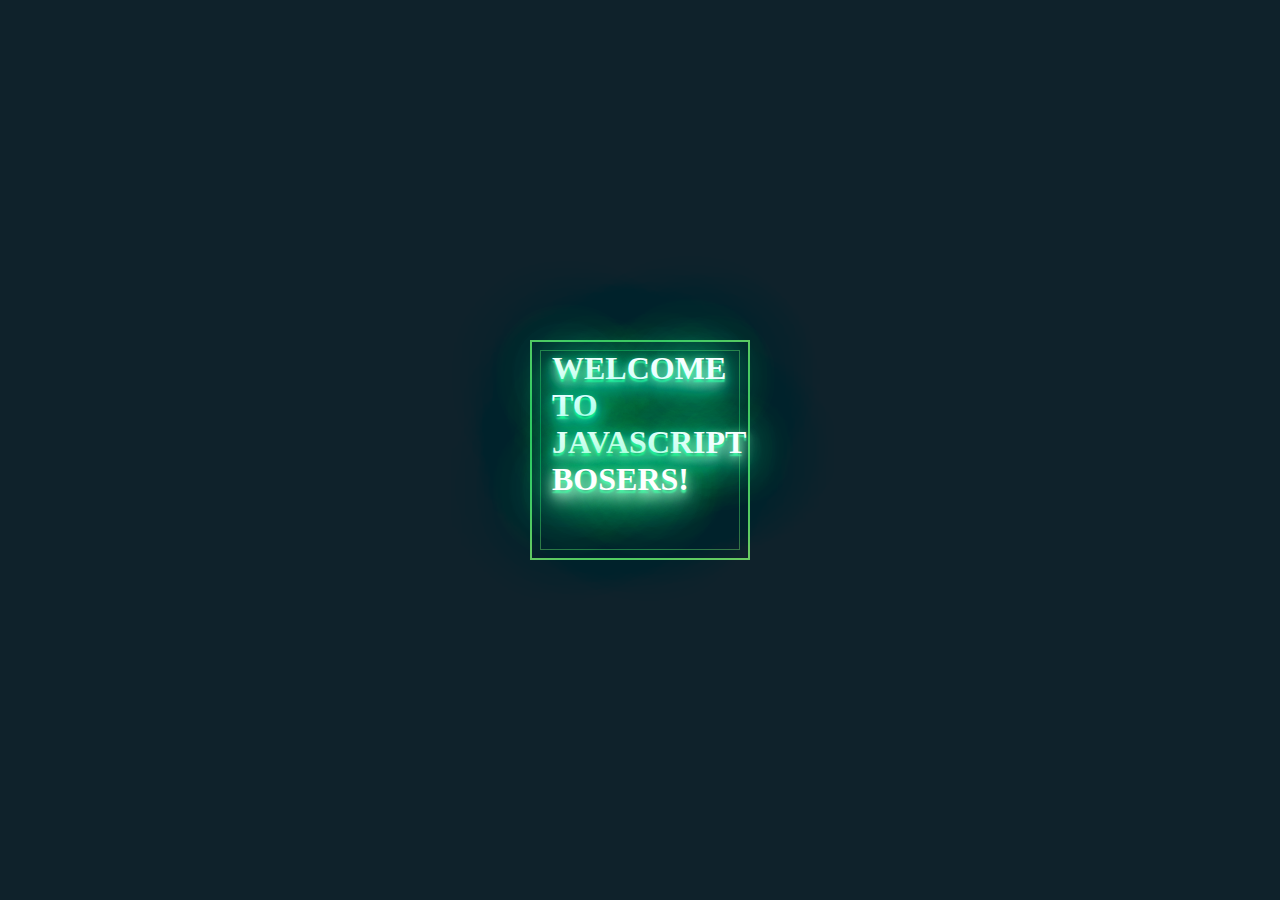
<file: dia02/index.html>
<!DOCTYPE html>
<html lang="en">
  <head>
    <meta charset="UTF-8" />
    <meta name="viewport" content="width=device-width, initial-scale=1.0" />
    <meta http-equiv="X-UA-Compatible" content="ie=edge" />
    <title>Hack-a-bos</title>
    <link rel="stylesheet" href="resources/style.css" />
  </head>
  <body>
    <div id="red">
      <div class="bb">
        <h2>
          <div class="text3">WELCOME TO JAVASCRIPT</div>
          <div class="text3">BOSERS!</div>
        </h2>
      </div>
    </div>
  </body>
  <script src="resources/animation.js"></script>
  <script src="app.js"></script>
  <!-- <script src="alert.js"></script> -->
</html>
</file>
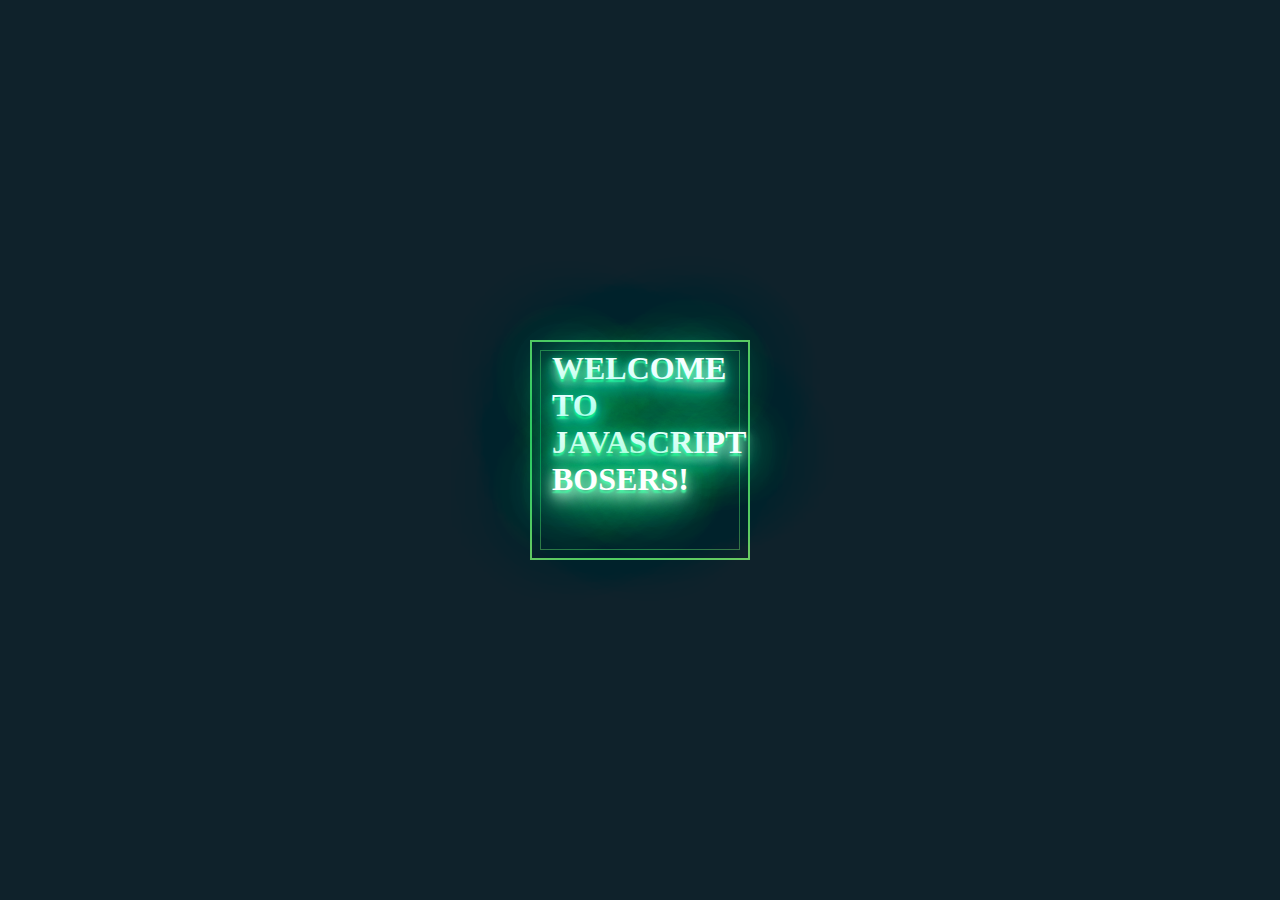
<file: dia03/index.html>
<!DOCTYPE html>
<html lang="en">
  <head>
    <meta charset="UTF-8" />
    <meta name="viewport" content="width=device-width, initial-scale=1.0" />
    <meta http-equiv="X-UA-Compatible" content="ie=edge" />
    <title>Hack-a-bos</title>
    <link rel="stylesheet" href="resources/style.css" />
  </head>
  <body>
    <div id="red">
      <div class="bb">
        <h2>
          <div class="text3">WELCOME TO JAVASCRIPT</div>
          <div class="text3">BOSERS!</div>
        </h2>
      </div>
    </div>
  </body>
  <script src="resources/animation.js"></script>
  <!-- <script src="alert.js"></script> -->
  <script src="app.js"></script>
</html>
</file>
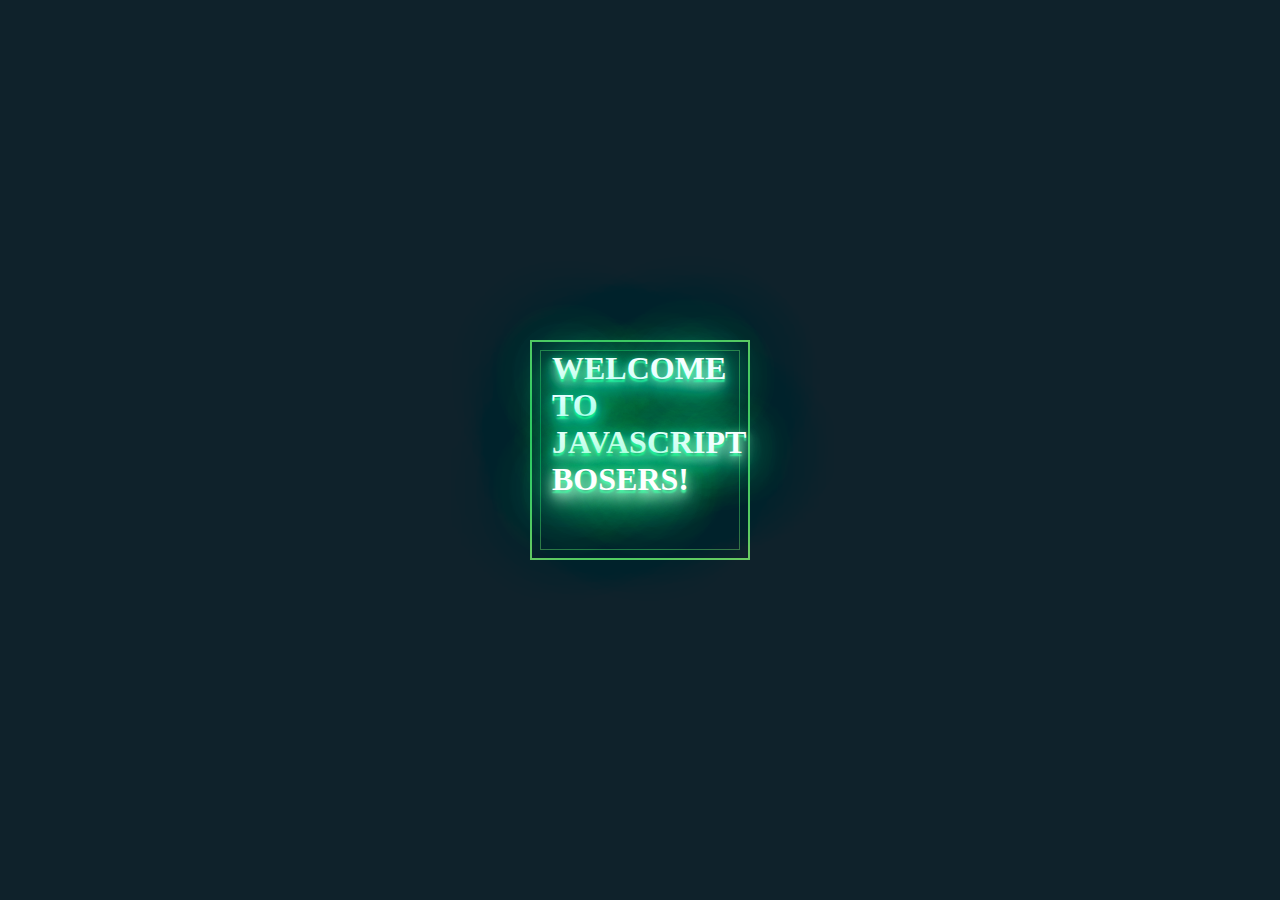
<file: dia05/index.html>
<!DOCTYPE html>
<html lang="en">
  <head>
    <meta charset="UTF-8" />
    <meta name="viewport" content="width=device-width, initial-scale=1.0" />
    <meta http-equiv="X-UA-Compatible" content="ie=edge" />
    <title>Hack-a-bos</title>
    <link rel="stylesheet" href="resources/style.css" />
  </head>
  <body>
    <div id="red">
      <div class="bb">
        <h2>
          <div class="text3">WELCOME TO JAVASCRIPT</div>
          <div class="text3">BOSERS!</div>
        </h2>
      </div>
    </div>
  </body>
  <script src="resources/animation.js"></script>
  <!-- <script src="alert.js"></script> -->
  <script src="ejercicio4.js"></script>
</html>
</file>
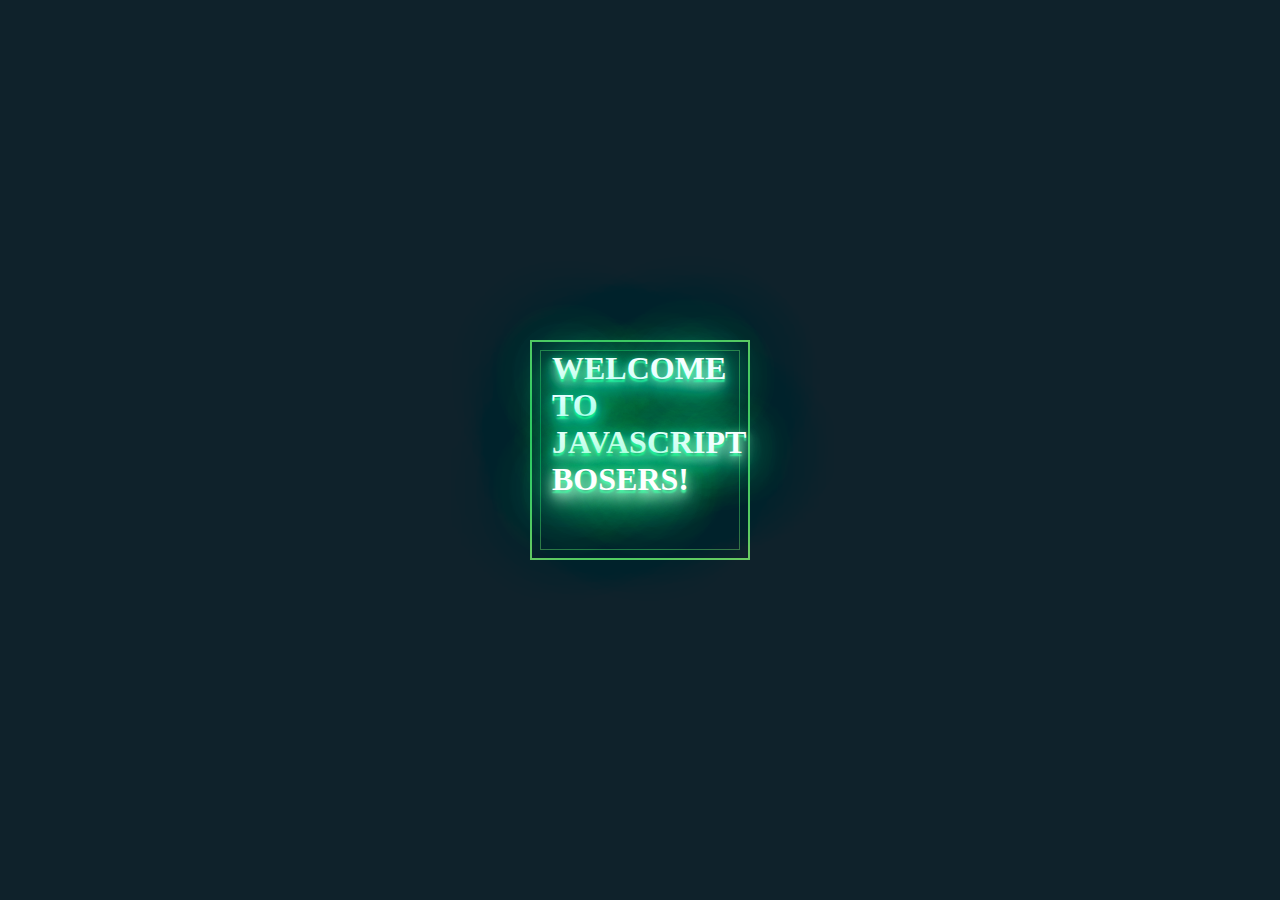
<file: dia06/index.html>
<!DOCTYPE html>
<html lang="en">
  <head>
    <meta charset="UTF-8" />
    <meta name="viewport" content="width=device-width, initial-scale=1.0" />
    <meta http-equiv="X-UA-Compatible" content="ie=edge" />
    <title>Hack-a-bos</title>
    <link rel="stylesheet" href="resources/style.css" />
  </head>
  <body>
    <div id="red">
      <div class="bb">
        <h2>
          <div class="text3">WELCOME TO JAVASCRIPT</div>
          <div class="text3">BOSERS!</div>
        </h2>
      </div>
    </div>
  </body>
  <script src="resources/animation.js"></script>
  <!-- <script src="alert.js"></script> -->
  <script src="ejercicio3.js"></script>
</html>
</file>
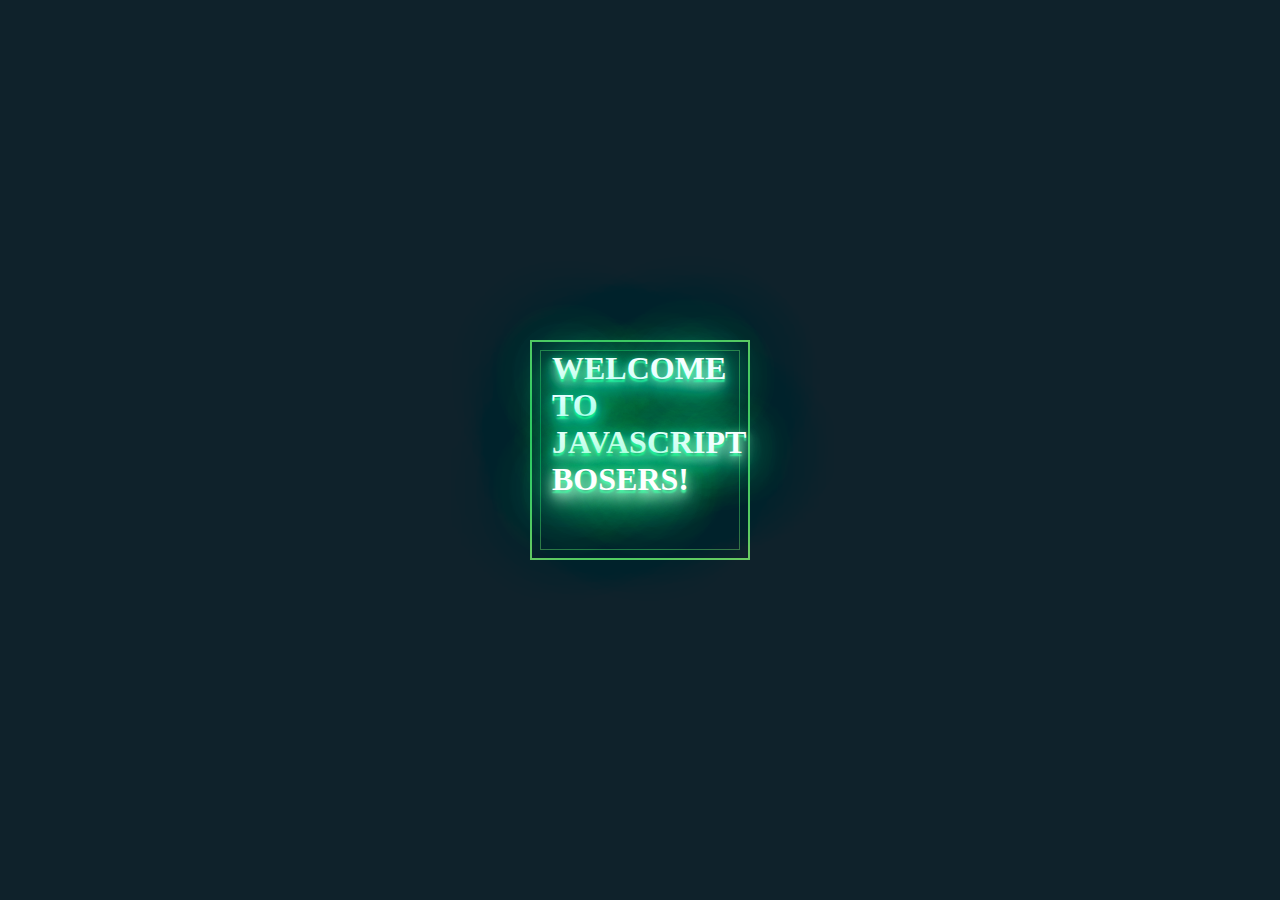
<file: dia07/index.html>
<!DOCTYPE html>
<html lang="en">
  <head>
    <meta charset="UTF-8" />
    <meta name="viewport" content="width=device-width, initial-scale=1.0" />
    <meta http-equiv="X-UA-Compatible" content="ie=edge" />
    <title>Hack-a-bos</title>
    <link rel="stylesheet" href="resources/style.css" />
  </head>
  <body>
    <div id="red">
      <div class="bb">
        <h2>
          <div class="text3">WELCOME TO JAVASCRIPT</div>
          <div class="text3">BOSERS!</div>
        </h2>
      </div>
    </div>
  </body>
  <script src="resources/animation.js"></script>
  <!-- <script src="alert.js"></script> -->
  <script src="Ejercicio1.js"></script>
</html>
</file>
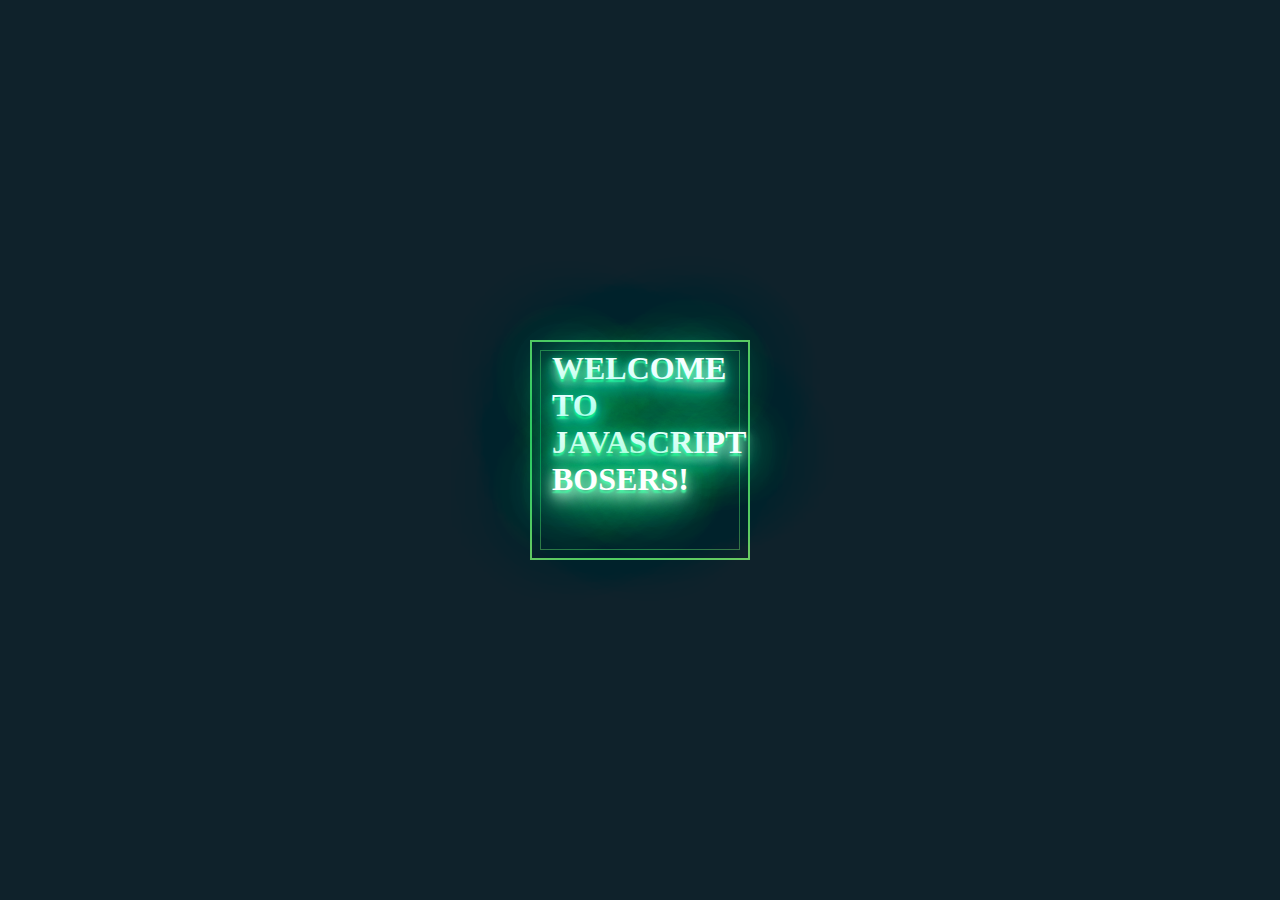
<file: dia08/index.html>
<!DOCTYPE html>
<html lang="en">
  <head>
    <meta charset="UTF-8" />
    <meta name="viewport" content="width=device-width, initial-scale=1.0" />
    <meta http-equiv="X-UA-Compatible" content="ie=edge" />
    <title>Hack-a-bos</title>
    <link rel="stylesheet" href="resources/style.css" />
  </head>
  <body>
    <div id="red">
      <div class="bb">
        <h2>
          <div class="text3">WELCOME TO JAVASCRIPT</div>
          <div class="text3">BOSERS!</div>
        </h2>
      </div>
    </div>
  </body>
  <script src="resources/animation.js"></script>
  <!-- <script src="alert.js"></script> -->
  <script src="ejercicio2.js"></script>
</html>
</file>
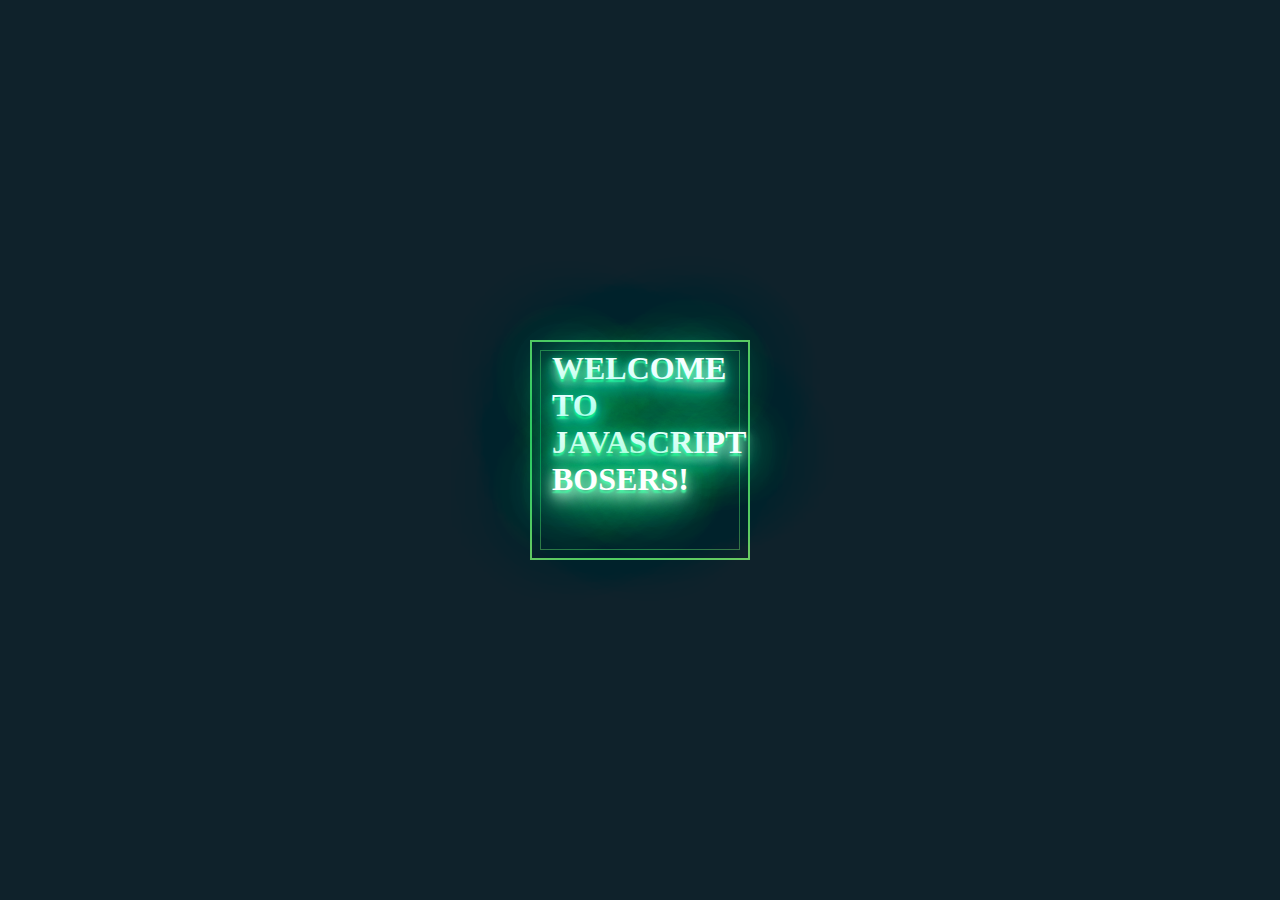
<file: dia12/index.html>
<!DOCTYPE html>
<html lang="en">
  <head>
    <meta charset="UTF-8" />
    <meta name="viewport" content="width=device-width, initial-scale=1.0" />
    <meta http-equiv="X-UA-Compatible" content="ie=edge" />
    <title>Hack-a-bos</title>
    <link rel="stylesheet" href="resources/style.css" />
  </head>
  <body>
    <div id="red">
      <div class="bb">
        <h2>
          <div class="text3">WELCOME TO JAVASCRIPT</div>
          <div class="text3">BOSERS!</div>
        </h2>
      </div>
    </div>
  </body>
  <script src="resources/animation.js"></script>
  <!-- <script src="alert.js"></script> -->
  <script src="ejercicio1.js"></script>
</html>
</file>
<file: dia02/resources/style.css>
:root {
  --animation-time: 2s;
}

.bb,
.bb::before,
.bb::after {
  position: absolute;
  top: 0;
  bottom: 0;
  left: 0;
  right: 0;
}
h2 {
  margin-left: 12px;
}

.bb {
  width: 200px;
  height: 200px;
  margin: auto;
  color: #69ca62;
  box-shadow: inset 0 0 0 1px rgba(105, 202, 98, 0.5);
}
.bb::before,
.bb::after {
  content: "";
  z-index: -1;
  margin: -5%;
  box-shadow: inset 0 0 0 2px;
  animation: clipMe 8s linear infinite;
}
.bb::before {
  animation-delay: -4s;
}
.bb:hover::after,
.bb:hover::before {
  background-color: rgba(255, 0, 0, 0.3);
}

@keyframes clipMe {
  0%,
  100% {
    clip: rect(0px, 220px, 2px, 0px);
  }
  25% {
    clip: rect(0px, 2px, 220px, 0px);
  }
  50% {
    clip: rect(218px, 220px, 220px, 0px);
  }
  75% {
    clip: rect(0px, 220px, 220px, 218px);
  }
}
html,
body {
  height: 100%;
}

body {
  position: relative;
  background-color: #0f222b;
}

*,
*::before,
*::after {
  box-sizing: border-box;
}

*,
*::after,
*::before {
  box-sizing: border-box;
  margin: 0;
  padding: 0;
}

.container {
  display: flex;
  flex-direction: row;
  justify-content: space-around;
  align-items: center;
  flex-wrap: wrap;
}
.text1 {
  font-family: "Monoton", cursive;
  font-size: 6rem;
  color: #fff;
  text-shadow: 0 0.5rem #fff, 0 2rem #ff0080;
}
.text2 {
  font-family: "Righteous", cursive;
  font-size: 6rem;
  color: #fff;
  text-shadow: 0 0.5rem 0.5rem #fff, 0 0.5rem 1rem #fff, 0 0.5rem 2rem #8938e6,
    0 0.5rem 3rem #8938e6, 0 0.5rem 4rem #8938e6, 0 0.5rem 5rem #8938e6,
    0 0.5rem 6rem #8938e6, 0 0.5rem 7rem #8938e6, 0 0.5rem 8rem #8938e6;
}
/* with a slight 3d effect */
.text3 {
  font-family: "Gloria Hallelujah", cursive;
  font-size: 2rem;
  color: white;
  text-shadow: 0 0.2rem 0.5rem #65ecad, 0 0.2rem 0.1rem #3bee9b,
    0 0.5rem 1rem #fff, 0 0.5rem 2rem #29f294, 0 0.5rem 3rem #29f294,
    0 0.5rem 4rem #29f294, 0 0.5rem 5rem #29f294, 0 0.5rem 6rem #29f294,
    0 0.5rem 7rem #29f294, 0 0.5rem 8rem #29f294;
}

@-webkit-keyframes flicker {
  0% {
    opacity: 0;
  }
  100% {
    opacity: 1;
  }
}

@keyframes flicker {
  0% {
    opacity: 0;
  }
  100% {
    opacity: 1;
  }
}
#red {
  -webkit-animation: flicker var(--animation-time) ease alternate infinite;
  animation: flicker var(--animation-time) ease alternate infinite;
}
</file>
<file: dia03/resources/style.css>
:root {
  --animation-time: 2s;
}

.bb,
.bb::before,
.bb::after {
  position: absolute;
  top: 0;
  bottom: 0;
  left: 0;
  right: 0;
}
h2 {
  margin-left: 12px;
}

.bb {
  width: 200px;
  height: 200px;
  margin: auto;
  color: #69ca62;
  box-shadow: inset 0 0 0 1px rgba(105, 202, 98, 0.5);
}
.bb::before,
.bb::after {
  content: "";
  z-index: -1;
  margin: -5%;
  box-shadow: inset 0 0 0 2px;
  animation: clipMe 8s linear infinite;
}
.bb::before {
  animation-delay: -4s;
}
.bb:hover::after,
.bb:hover::before {
  background-color: rgba(255, 0, 0, 0.3);
}

@keyframes clipMe {
  0%,
  100% {
    clip: rect(0px, 220px, 2px, 0px);
  }
  25% {
    clip: rect(0px, 2px, 220px, 0px);
  }
  50% {
    clip: rect(218px, 220px, 220px, 0px);
  }
  75% {
    clip: rect(0px, 220px, 220px, 218px);
  }
}
html,
body {
  height: 100%;
}

body {
  position: relative;
  background-color: #0f222b;
}

*,
*::before,
*::after {
  box-sizing: border-box;
}

*,
*::after,
*::before {
  box-sizing: border-box;
  margin: 0;
  padding: 0;
}

.container {
  display: flex;
  flex-direction: row;
  justify-content: space-around;
  align-items: center;
  flex-wrap: wrap;
}
.text1 {
  font-family: "Monoton", cursive;
  font-size: 6rem;
  color: #fff;
  text-shadow: 0 0.5rem #fff, 0 2rem #ff0080;
}
.text2 {
  font-family: "Righteous", cursive;
  font-size: 6rem;
  color: #fff;
  text-shadow: 0 0.5rem 0.5rem #fff, 0 0.5rem 1rem #fff, 0 0.5rem 2rem #8938e6,
    0 0.5rem 3rem #8938e6, 0 0.5rem 4rem #8938e6, 0 0.5rem 5rem #8938e6,
    0 0.5rem 6rem #8938e6, 0 0.5rem 7rem #8938e6, 0 0.5rem 8rem #8938e6;
}
/* with a slight 3d effect */
.text3 {
  font-family: "Gloria Hallelujah", cursive;
  font-size: 2rem;
  color: white;
  text-shadow: 0 0.2rem 0.5rem #65ecad, 0 0.2rem 0.1rem #3bee9b,
    0 0.5rem 1rem #fff, 0 0.5rem 2rem #29f294, 0 0.5rem 3rem #29f294,
    0 0.5rem 4rem #29f294, 0 0.5rem 5rem #29f294, 0 0.5rem 6rem #29f294,
    0 0.5rem 7rem #29f294, 0 0.5rem 8rem #29f294;
}

@-webkit-keyframes flicker {
  0% {
    opacity: 0;
  }
  100% {
    opacity: 1;
  }
}

@keyframes flicker {
  0% {
    opacity: 0;
  }
  100% {
    opacity: 1;
  }
}
#red {
  -webkit-animation: flicker var(--animation-time) ease alternate infinite;
  animation: flicker var(--animation-time) ease alternate infinite;
}
</file>
<file: dia05/resources/style.css>
:root {
  --animation-time: 2s;
}

.bb,
.bb::before,
.bb::after {
  position: absolute;
  top: 0;
  bottom: 0;
  left: 0;
  right: 0;
}
h2 {
  margin-left: 12px;
}

.bb {
  width: 200px;
  height: 200px;
  margin: auto;
  color: #69ca62;
  box-shadow: inset 0 0 0 1px rgba(105, 202, 98, 0.5);
}
.bb::before,
.bb::after {
  content: "";
  z-index: -1;
  margin: -5%;
  box-shadow: inset 0 0 0 2px;
  animation: clipMe 8s linear infinite;
}
.bb::before {
  animation-delay: -4s;
}
.bb:hover::after,
.bb:hover::before {
  background-color: rgba(255, 0, 0, 0.3);
}

@keyframes clipMe {
  0%,
  100% {
    clip: rect(0px, 220px, 2px, 0px);
  }
  25% {
    clip: rect(0px, 2px, 220px, 0px);
  }
  50% {
    clip: rect(218px, 220px, 220px, 0px);
  }
  75% {
    clip: rect(0px, 220px, 220px, 218px);
  }
}
html,
body {
  height: 100%;
}

body {
  position: relative;
  background-color: #0f222b;
}

*,
*::before,
*::after {
  box-sizing: border-box;
}

*,
*::after,
*::before {
  box-sizing: border-box;
  margin: 0;
  padding: 0;
}

.container {
  display: flex;
  flex-direction: row;
  justify-content: space-around;
  align-items: center;
  flex-wrap: wrap;
}
.text1 {
  font-family: "Monoton", cursive;
  font-size: 6rem;
  color: #fff;
  text-shadow: 0 0.5rem #fff, 0 2rem #ff0080;
}
.text2 {
  font-family: "Righteous", cursive;
  font-size: 6rem;
  color: #fff;
  text-shadow: 0 0.5rem 0.5rem #fff, 0 0.5rem 1rem #fff, 0 0.5rem 2rem #8938e6,
    0 0.5rem 3rem #8938e6, 0 0.5rem 4rem #8938e6, 0 0.5rem 5rem #8938e6,
    0 0.5rem 6rem #8938e6, 0 0.5rem 7rem #8938e6, 0 0.5rem 8rem #8938e6;
}
/* with a slight 3d effect */
.text3 {
  font-family: "Gloria Hallelujah", cursive;
  font-size: 2rem;
  color: white;
  text-shadow: 0 0.2rem 0.5rem #65ecad, 0 0.2rem 0.1rem #3bee9b,
    0 0.5rem 1rem #fff, 0 0.5rem 2rem #29f294, 0 0.5rem 3rem #29f294,
    0 0.5rem 4rem #29f294, 0 0.5rem 5rem #29f294, 0 0.5rem 6rem #29f294,
    0 0.5rem 7rem #29f294, 0 0.5rem 8rem #29f294;
}

@-webkit-keyframes flicker {
  0% {
    opacity: 0;
  }
  100% {
    opacity: 1;
  }
}

@keyframes flicker {
  0% {
    opacity: 0;
  }
  100% {
    opacity: 1;
  }
}
#red {
  -webkit-animation: flicker var(--animation-time) ease alternate infinite;
  animation: flicker var(--animation-time) ease alternate infinite;
}
</file>
<file: dia06/resources/style.css>
:root {
  --animation-time: 2s;
}

.bb,
.bb::before,
.bb::after {
  position: absolute;
  top: 0;
  bottom: 0;
  left: 0;
  right: 0;
}
h2 {
  margin-left: 12px;
}

.bb {
  width: 200px;
  height: 200px;
  margin: auto;
  color: #69ca62;
  box-shadow: inset 0 0 0 1px rgba(105, 202, 98, 0.5);
}
.bb::before,
.bb::after {
  content: "";
  z-index: -1;
  margin: -5%;
  box-shadow: inset 0 0 0 2px;
  animation: clipMe 8s linear infinite;
}
.bb::before {
  animation-delay: -4s;
}
.bb:hover::after,
.bb:hover::before {
  background-color: rgba(255, 0, 0, 0.3);
}

@keyframes clipMe {
  0%,
  100% {
    clip: rect(0px, 220px, 2px, 0px);
  }
  25% {
    clip: rect(0px, 2px, 220px, 0px);
  }
  50% {
    clip: rect(218px, 220px, 220px, 0px);
  }
  75% {
    clip: rect(0px, 220px, 220px, 218px);
  }
}
html,
body {
  height: 100%;
}

body {
  position: relative;
  background-color: #0f222b;
}

*,
*::before,
*::after {
  box-sizing: border-box;
}

*,
*::after,
*::before {
  box-sizing: border-box;
  margin: 0;
  padding: 0;
}

.container {
  display: flex;
  flex-direction: row;
  justify-content: space-around;
  align-items: center;
  flex-wrap: wrap;
}
.text1 {
  font-family: "Monoton", cursive;
  font-size: 6rem;
  color: #fff;
  text-shadow: 0 0.5rem #fff, 0 2rem #ff0080;
}
.text2 {
  font-family: "Righteous", cursive;
  font-size: 6rem;
  color: #fff;
  text-shadow: 0 0.5rem 0.5rem #fff, 0 0.5rem 1rem #fff, 0 0.5rem 2rem #8938e6,
    0 0.5rem 3rem #8938e6, 0 0.5rem 4rem #8938e6, 0 0.5rem 5rem #8938e6,
    0 0.5rem 6rem #8938e6, 0 0.5rem 7rem #8938e6, 0 0.5rem 8rem #8938e6;
}
/* with a slight 3d effect */
.text3 {
  font-family: "Gloria Hallelujah", cursive;
  font-size: 2rem;
  color: white;
  text-shadow: 0 0.2rem 0.5rem #65ecad, 0 0.2rem 0.1rem #3bee9b,
    0 0.5rem 1rem #fff, 0 0.5rem 2rem #29f294, 0 0.5rem 3rem #29f294,
    0 0.5rem 4rem #29f294, 0 0.5rem 5rem #29f294, 0 0.5rem 6rem #29f294,
    0 0.5rem 7rem #29f294, 0 0.5rem 8rem #29f294;
}

@-webkit-keyframes flicker {
  0% {
    opacity: 0;
  }
  100% {
    opacity: 1;
  }
}

@keyframes flicker {
  0% {
    opacity: 0;
  }
  100% {
    opacity: 1;
  }
}
#red {
  -webkit-animation: flicker var(--animation-time) ease alternate infinite;
  animation: flicker var(--animation-time) ease alternate infinite;
}
</file>
<file: dia07/resources/style.css>
:root {
  --animation-time: 2s;
}

.bb,
.bb::before,
.bb::after {
  position: absolute;
  top: 0;
  bottom: 0;
  left: 0;
  right: 0;
}
h2 {
  margin-left: 12px;
}

.bb {
  width: 200px;
  height: 200px;
  margin: auto;
  color: #69ca62;
  box-shadow: inset 0 0 0 1px rgba(105, 202, 98, 0.5);
}
.bb::before,
.bb::after {
  content: "";
  z-index: -1;
  margin: -5%;
  box-shadow: inset 0 0 0 2px;
  animation: clipMe 8s linear infinite;
}
.bb::before {
  animation-delay: -4s;
}
.bb:hover::after,
.bb:hover::before {
  background-color: rgba(255, 0, 0, 0.3);
}

@keyframes clipMe {
  0%,
  100% {
    clip: rect(0px, 220px, 2px, 0px);
  }
  25% {
    clip: rect(0px, 2px, 220px, 0px);
  }
  50% {
    clip: rect(218px, 220px, 220px, 0px);
  }
  75% {
    clip: rect(0px, 220px, 220px, 218px);
  }
}
html,
body {
  height: 100%;
}

body {
  position: relative;
  background-color: #0f222b;
}

*,
*::before,
*::after {
  box-sizing: border-box;
}

*,
*::after,
*::before {
  box-sizing: border-box;
  margin: 0;
  padding: 0;
}

.container {
  display: flex;
  flex-direction: row;
  justify-content: space-around;
  align-items: center;
  flex-wrap: wrap;
}
.text1 {
  font-family: "Monoton", cursive;
  font-size: 6rem;
  color: #fff;
  text-shadow: 0 0.5rem #fff, 0 2rem #ff0080;
}
.text2 {
  font-family: "Righteous", cursive;
  font-size: 6rem;
  color: #fff;
  text-shadow: 0 0.5rem 0.5rem #fff, 0 0.5rem 1rem #fff, 0 0.5rem 2rem #8938e6,
    0 0.5rem 3rem #8938e6, 0 0.5rem 4rem #8938e6, 0 0.5rem 5rem #8938e6,
    0 0.5rem 6rem #8938e6, 0 0.5rem 7rem #8938e6, 0 0.5rem 8rem #8938e6;
}
/* with a slight 3d effect */
.text3 {
  font-family: "Gloria Hallelujah", cursive;
  font-size: 2rem;
  color: white;
  text-shadow: 0 0.2rem 0.5rem #65ecad, 0 0.2rem 0.1rem #3bee9b,
    0 0.5rem 1rem #fff, 0 0.5rem 2rem #29f294, 0 0.5rem 3rem #29f294,
    0 0.5rem 4rem #29f294, 0 0.5rem 5rem #29f294, 0 0.5rem 6rem #29f294,
    0 0.5rem 7rem #29f294, 0 0.5rem 8rem #29f294;
}

@-webkit-keyframes flicker {
  0% {
    opacity: 0;
  }
  100% {
    opacity: 1;
  }
}

@keyframes flicker {
  0% {
    opacity: 0;
  }
  100% {
    opacity: 1;
  }
}
#red {
  -webkit-animation: flicker var(--animation-time) ease alternate infinite;
  animation: flicker var(--animation-time) ease alternate infinite;
}
</file>
<file: dia08/resources/style.css>
:root {
  --animation-time: 2s;
}

.bb,
.bb::before,
.bb::after {
  position: absolute;
  top: 0;
  bottom: 0;
  left: 0;
  right: 0;
}
h2 {
  margin-left: 12px;
}

.bb {
  width: 200px;
  height: 200px;
  margin: auto;
  color: #69ca62;
  box-shadow: inset 0 0 0 1px rgba(105, 202, 98, 0.5);
}
.bb::before,
.bb::after {
  content: "";
  z-index: -1;
  margin: -5%;
  box-shadow: inset 0 0 0 2px;
  animation: clipMe 8s linear infinite;
}
.bb::before {
  animation-delay: -4s;
}
.bb:hover::after,
.bb:hover::before {
  background-color: rgba(255, 0, 0, 0.3);
}

@keyframes clipMe {
  0%,
  100% {
    clip: rect(0px, 220px, 2px, 0px);
  }
  25% {
    clip: rect(0px, 2px, 220px, 0px);
  }
  50% {
    clip: rect(218px, 220px, 220px, 0px);
  }
  75% {
    clip: rect(0px, 220px, 220px, 218px);
  }
}
html,
body {
  height: 100%;
}

body {
  position: relative;
  background-color: #0f222b;
}

*,
*::before,
*::after {
  box-sizing: border-box;
}

*,
*::after,
*::before {
  box-sizing: border-box;
  margin: 0;
  padding: 0;
}

.container {
  display: flex;
  flex-direction: row;
  justify-content: space-around;
  align-items: center;
  flex-wrap: wrap;
}
.text1 {
  font-family: "Monoton", cursive;
  font-size: 6rem;
  color: #fff;
  text-shadow: 0 0.5rem #fff, 0 2rem #ff0080;
}
.text2 {
  font-family: "Righteous", cursive;
  font-size: 6rem;
  color: #fff;
  text-shadow: 0 0.5rem 0.5rem #fff, 0 0.5rem 1rem #fff, 0 0.5rem 2rem #8938e6,
    0 0.5rem 3rem #8938e6, 0 0.5rem 4rem #8938e6, 0 0.5rem 5rem #8938e6,
    0 0.5rem 6rem #8938e6, 0 0.5rem 7rem #8938e6, 0 0.5rem 8rem #8938e6;
}
/* with a slight 3d effect */
.text3 {
  font-family: "Gloria Hallelujah", cursive;
  font-size: 2rem;
  color: white;
  text-shadow: 0 0.2rem 0.5rem #65ecad, 0 0.2rem 0.1rem #3bee9b,
    0 0.5rem 1rem #fff, 0 0.5rem 2rem #29f294, 0 0.5rem 3rem #29f294,
    0 0.5rem 4rem #29f294, 0 0.5rem 5rem #29f294, 0 0.5rem 6rem #29f294,
    0 0.5rem 7rem #29f294, 0 0.5rem 8rem #29f294;
}

@-webkit-keyframes flicker {
  0% {
    opacity: 0;
  }
  100% {
    opacity: 1;
  }
}

@keyframes flicker {
  0% {
    opacity: 0;
  }
  100% {
    opacity: 1;
  }
}
#red {
  -webkit-animation: flicker var(--animation-time) ease alternate infinite;
  animation: flicker var(--animation-time) ease alternate infinite;
}
</file>
<file: dia12/resources/style.css>
:root {
  --animation-time: 2s;
}

.bb,
.bb::before,
.bb::after {
  position: absolute;
  top: 0;
  bottom: 0;
  left: 0;
  right: 0;
}
h2 {
  margin-left: 12px;
}

.bb {
  width: 200px;
  height: 200px;
  margin: auto;
  color: #69ca62;
  box-shadow: inset 0 0 0 1px rgba(105, 202, 98, 0.5);
}
.bb::before,
.bb::after {
  content: "";
  z-index: -1;
  margin: -5%;
  box-shadow: inset 0 0 0 2px;
  animation: clipMe 8s linear infinite;
}
.bb::before {
  animation-delay: -4s;
}
.bb:hover::after,
.bb:hover::before {
  background-color: rgba(255, 0, 0, 0.3);
}

@keyframes clipMe {
  0%,
  100% {
    clip: rect(0px, 220px, 2px, 0px);
  }
  25% {
    clip: rect(0px, 2px, 220px, 0px);
  }
  50% {
    clip: rect(218px, 220px, 220px, 0px);
  }
  75% {
    clip: rect(0px, 220px, 220px, 218px);
  }
}
html,
body {
  height: 100%;
}

body {
  position: relative;
  background-color: #0f222b;
}

*,
*::before,
*::after {
  box-sizing: border-box;
}

*,
*::after,
*::before {
  box-sizing: border-box;
  margin: 0;
  padding: 0;
}

.container {
  display: flex;
  flex-direction: row;
  justify-content: space-around;
  align-items: center;
  flex-wrap: wrap;
}
.text1 {
  font-family: "Monoton", cursive;
  font-size: 6rem;
  color: #fff;
  text-shadow: 0 0.5rem #fff, 0 2rem #ff0080;
}
.text2 {
  font-family: "Righteous", cursive;
  font-size: 6rem;
  color: #fff;
  text-shadow: 0 0.5rem 0.5rem #fff, 0 0.5rem 1rem #fff, 0 0.5rem 2rem #8938e6,
    0 0.5rem 3rem #8938e6, 0 0.5rem 4rem #8938e6, 0 0.5rem 5rem #8938e6,
    0 0.5rem 6rem #8938e6, 0 0.5rem 7rem #8938e6, 0 0.5rem 8rem #8938e6;
}
/* with a slight 3d effect */
.text3 {
  font-family: "Gloria Hallelujah", cursive;
  font-size: 2rem;
  color: white;
  text-shadow: 0 0.2rem 0.5rem #65ecad, 0 0.2rem 0.1rem #3bee9b,
    0 0.5rem 1rem #fff, 0 0.5rem 2rem #29f294, 0 0.5rem 3rem #29f294,
    0 0.5rem 4rem #29f294, 0 0.5rem 5rem #29f294, 0 0.5rem 6rem #29f294,
    0 0.5rem 7rem #29f294, 0 0.5rem 8rem #29f294;
}

@-webkit-keyframes flicker {
  0% {
    opacity: 0;
  }
  100% {
    opacity: 1;
  }
}

@keyframes flicker {
  0% {
    opacity: 0;
  }
  100% {
    opacity: 1;
  }
}
#red {
  -webkit-animation: flicker var(--animation-time) ease alternate infinite;
  animation: flicker var(--animation-time) ease alternate infinite;
}
</file>
